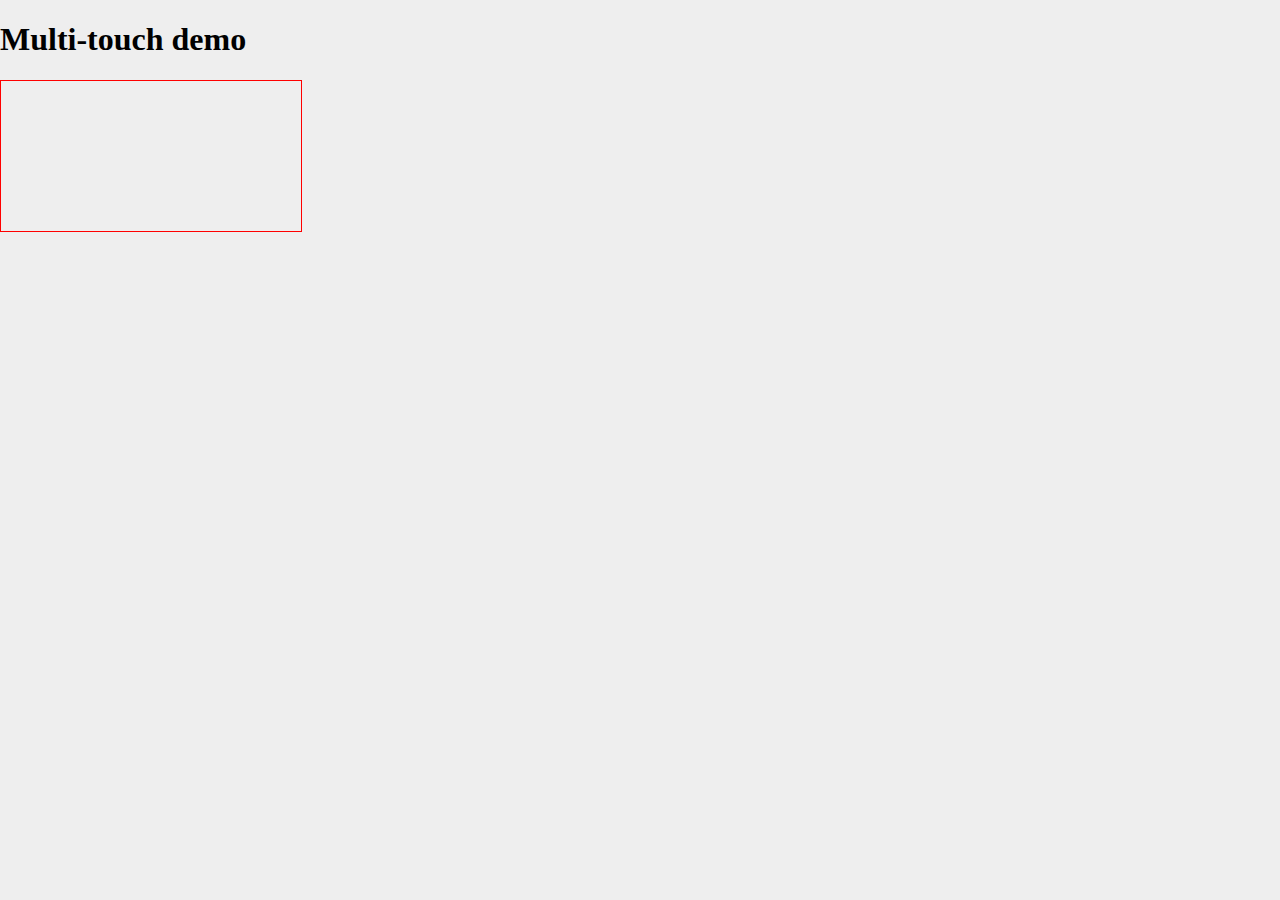
<file: index.html>
<!doctype html>
<html>
  <head>
    <meta charset="utf-8">
    <meta name="viewport" content="width=device-width, height = device-height, initial-scale=1.0, maximum-scale=5.0">
    <meta name="apple-mobile-web-app-capable" content="yes">
    <title>Multi-touch demo</title>
    <link rel="stylesheet" href="main.css">
  </head>
  <body>
    <h1>Multi-touch demo</h1>
    <canvas height="device-height/2" width="device-width/2" style="border:1px solid #ff0000;"></canvas>

    <script type="text/javascript" src="main.js">

    touchBegan = event.touchstart;
    move = event.touchmove;

    </script>
  </body>
</html>
</file>
<file: main.css>
body {
  background-color: #eee;
  margin: 0;
  padding: 0;
}
</file>
